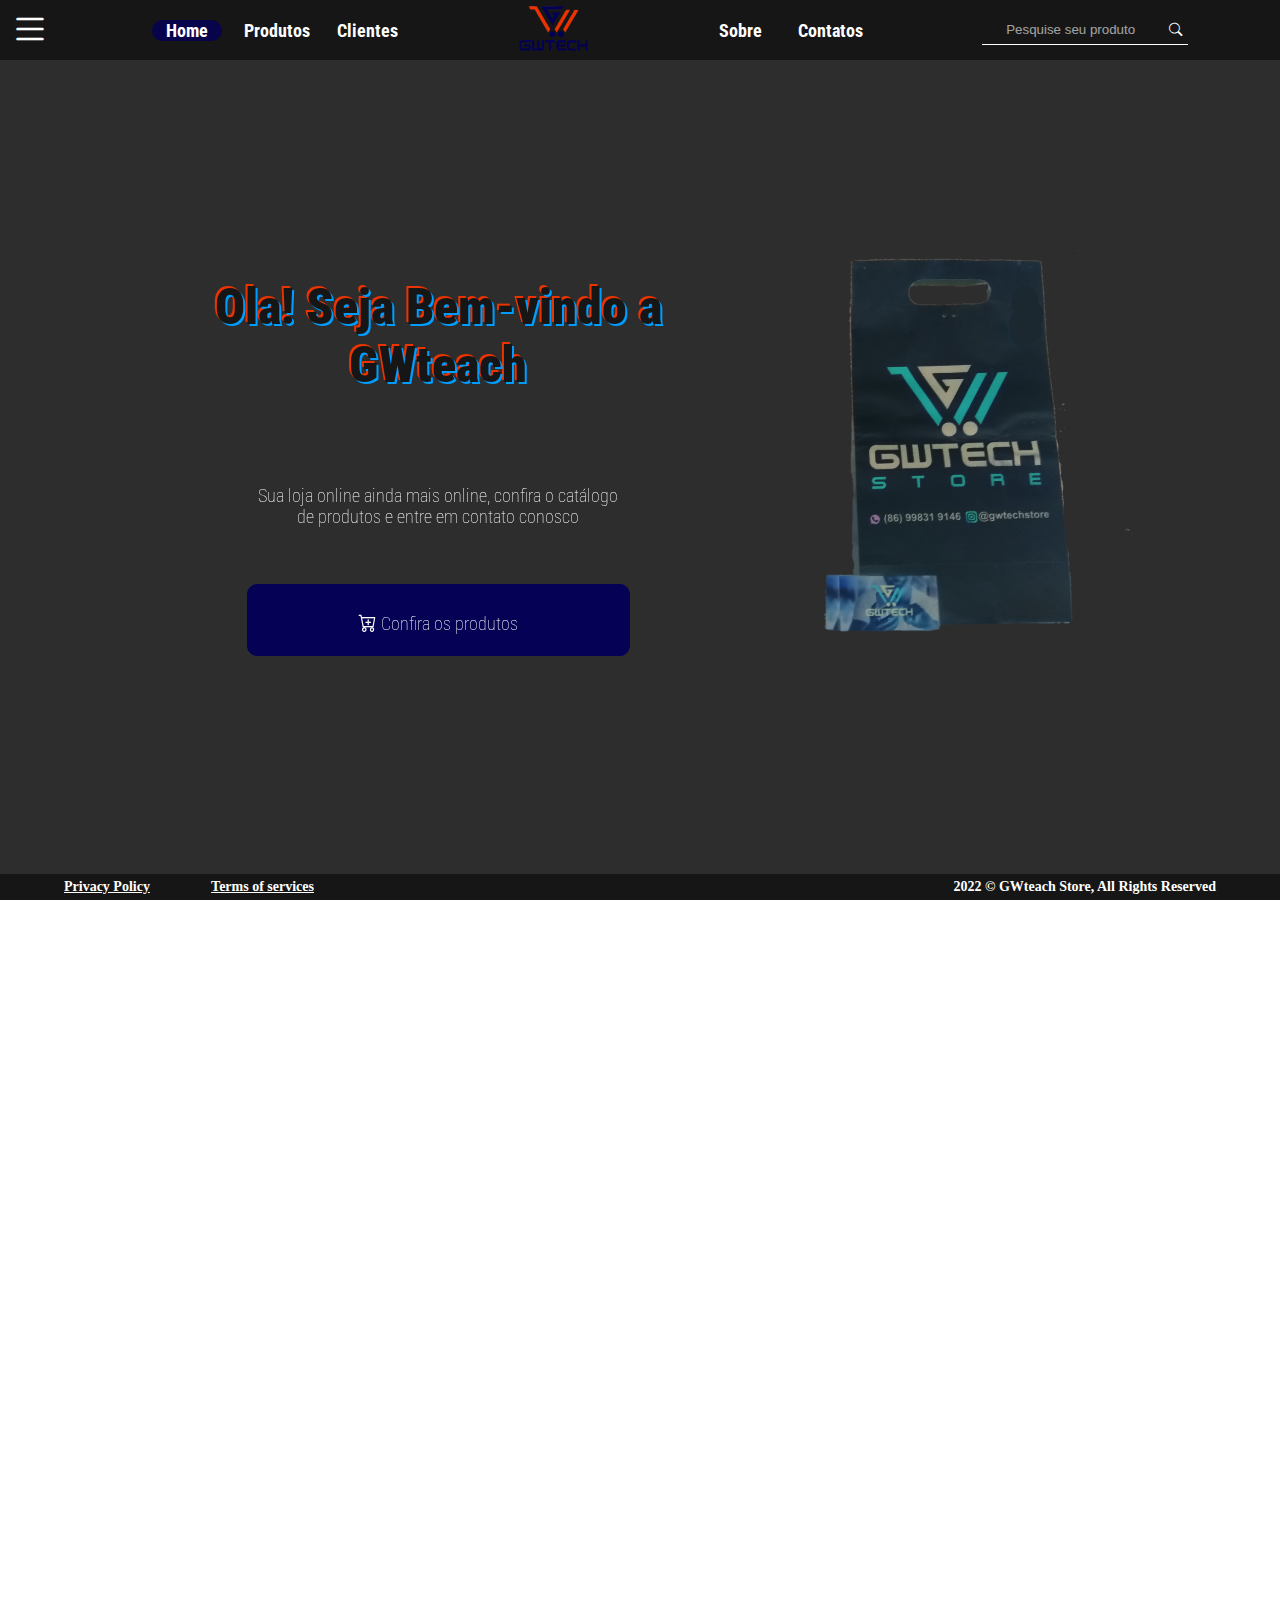
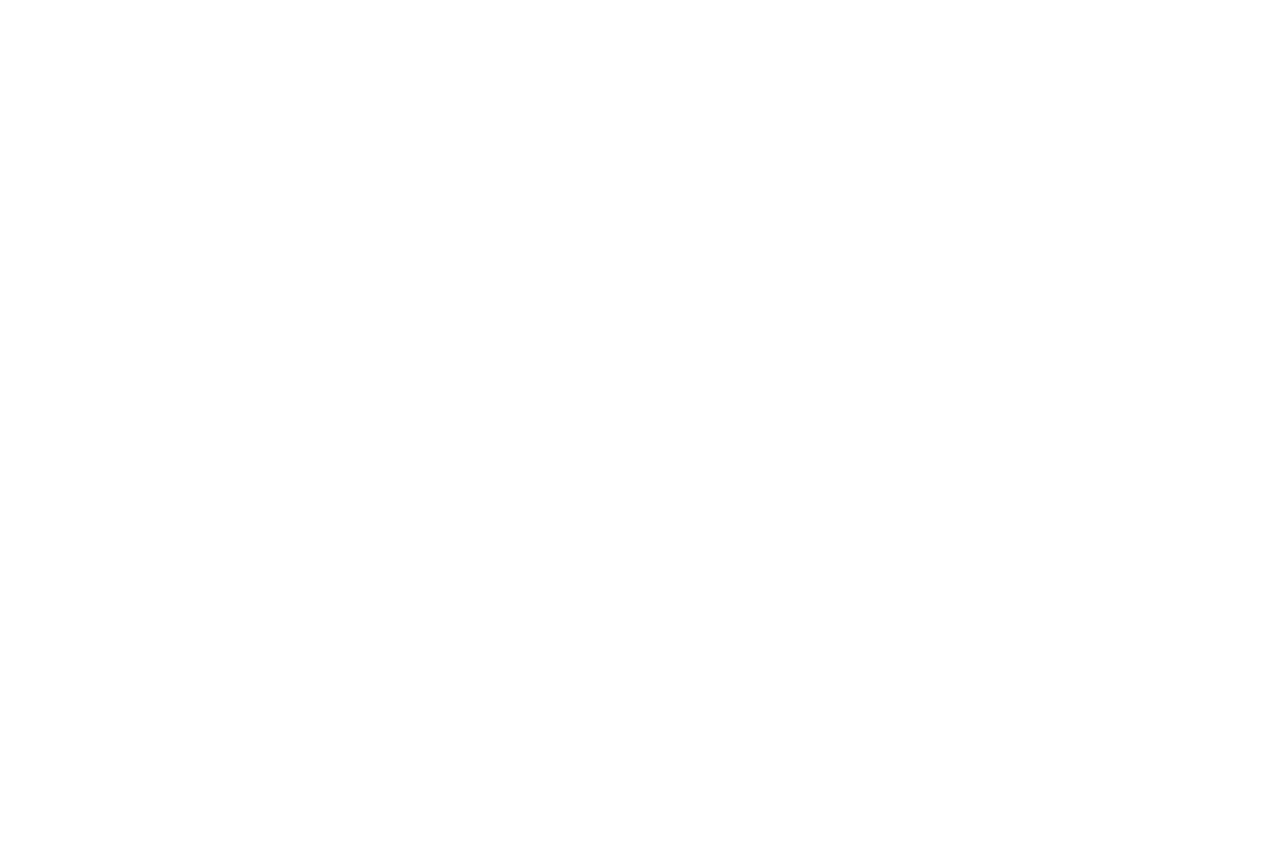
<file: index.html>
<!DOCTYPE html>
<html lang="en">
<head>
    <link rel="icon" href="./img/logo.png">
    <link rel="stylesheet" href="./style.css">
    <meta charset="UTF-8">
    <meta http-equiv="X-UA-Compatible" content="IE=edge">
    <meta name="viewport" content="width=device-width, initial-scale=1.0">
    <title>Home - GWteach Store</title>
    <!-- BOOTSTRAP -->
    <link href="https://cdn.jsdelivr.net/npm/bootstrap@5.2.0-beta1/dist/css/bootstrap.min.css" rel="stylesheet" integrity="sha384-0evHe/X+R7YkIZDRvuzKMRqM+OrBnVFBL6DOitfPri4tjfHxaWutUpFmBp4vmVor" crossorigin="anonymous">
    <!-- BOOTSTRAP ICONS -->
    <link rel="stylesheet" href="https://cdn.jsdelivr.net/npm/bootstrap-icons@1.8.3/font/bootstrap-icons.css">
    <script src="./produtos.js" defer></script>
</head>
<body>
    <div id="container-login" class="hide">
        <div id="menu-category">
            <img src="./img/logo.png" alt="">
            <button class="btn btn-primary" id="close-login"><i class="bi bi-x-lg"></i></button>
        <div id="mobile-version" class="ide">
            <h4>Informações</h4>
            <a href="./index.html">Home</a>
            <a href="">Produtos</a>
            <a href="">Clientes</a>
            <a href="">Sobre</a>
            <a href="">Contatos</a>
        </div>
        <div id="container-category">
            <h4>Categorias</h4>
            <a href="" class="category">Fones</a>
            <a href="" class="category">Caixas de som</a>
            <a href="" class="category">Teclados</a>
            <a href="" class="category">carregadores</a>
            <a href="" class="category">Capinhas para celular</a>
            <a href="" class="category">jogos</a>
            <a href="" class="category">ring light</a>
            <a href="" class="category">smartwatchs</a>
            <a href="" class="category">Periféricos</a>
            <a href="" class="category">Outros</a>
        </div>
        </div>
    </div>
        </div>
    </div>
    <div id="screen-main" class="">
        <header>
            <button id="menu"><i class="bi bi-list"></i></button>
            <div id="container-header">
            <div class="container-li">
                <a href="./index.html" id="li-section" class="links">Home</a>
                <a href="#" class="links">Produtos</a>
                <a href="#" class="links">Clientes</a>
            </div>
             <a href="./index.html"><img src="./img/logo.png" alt=""></a>
            <div class="container-li">
                <a href="#" class="links">Sobre</a>
                <a href="#" class="links">Contatos</a>
            </div>
            <div id="seach">
                <input type="search" id="seach-bar" class="movebar" placeholder="Pesquise seu produto">
                <button type="submit"><i class="bi bi-search"></i></button>
            </div>
            </div>
        </header>
        <main>
            <div id="background-main">
            </div>
            <div id="container-main">
                <div id="container-main-apresetion">
                    <div id="apresention">
                    <div id="apresention-text">
                    <h1>Ola! Seja Bem-vindo a GWteach</h1>
                    <p>Sua loja online ainda mais online, confira o catálogo de produtos e entre em contato conosco</p>
                    <a href="#container-main2" class="nav"><p><i class="bi bi-cart-plus"></i> Confira os produtos</p> </a>
                    </div>
                    </div>
                    <div id="plus">
                        <img src="./img/gwBack.png" alt="">
                    </div>
                </div>
            </div>
        </main>

        <main id="main-produto">
            <div id="container-main2">
                <h2>Clique no produto para ver mais informações sobre ele</h2>
                <div id="container-produtos">
                    <div class="produtos">
                        <a href="./cabo.html">
                        <div class="produto-img">
                            <img src="./img/cabo.jpg" alt="">
                        </div>
                        <div class="produto-description">
                            <h3>nome do produto</h3>
                            <div class="produto-price">
                                <h5>R$ 30,00</h5>
                                <p>ou 3x de R$ 11,50</p>
                            </div>
                        </div>
                        </a>
                    </div>
                    
                    <div class="produtos">
                        <a href="">
                        <div class="produto-img">
                            <img src="./img/caixinha.jpg" alt="">
                        </div>
                        <div class="produto-description">
                            <h3>nome do produto</h3>
                            <div class="produto-price">
                                <h5>R$ 30,00</h5>
                                <p>ou 3x de R$ 11,50</p>
                            </div>
                        </div>
                        </a>
                    </div>

                    <div class="produtos">
                        <a href="">
                        <div class="produto-img">
                            <img src="./img/fone.jpg" alt="">
                        </div>
                        <div class="produto-description">
                            <h3>nome do produto</h3>
                            <div class="produto-price">
                                <h5>R$ 30,00</h5>
                                <p>ou 3x de R$ 11,50</p>
                            </div>
                        </div>
                        </a>
                    </div>

                    <div class="produtos">
                        <a href="">
                        <div class="produto-img">
                            <img src="./img/heardset.jpg" alt="">
                        </div>
                        <div class="produto-description">
                            <h3>nome do produto</h3>
                            <div class="produto-price">
                                <h5>R$ 30,00</h5>
                                <p>ou 3x de R$ 11,50</p>
                            </div>
                        </div>
                        </a>
                    </div>

                    <div class="produtos">
                        <a href="">
                        <div class="produto-img">
                            <img src="./img/luz.jpg" alt="">
                        </div>
                        <div class="produto-description">
                            <h3>nome do produto</h3>
                            <div class="produto-price">
                                <h5>R$ 30,00</h5>
                                <p>ou 3x de R$ 11,50</p>
                            </div>
                        </div>
                        </a>
                    </div>

                    <div class="produtos">
                        <a href="">
                        <div class="produto-img">
                            <img src="./img/smartwatch.jpg" alt="">
                        </div>
                        <div class="produto-description">
                            <h3>nome do produto</h3>
                            <div class="produto-price">
                                <h5>R$ 30,00</h5>
                                <p>ou 3x de R$ 11,50</p>
                            </div>
                        </div>
                        </a>
                    </div>

                    <div class="produtos">
                        <a href="">
                        <div class="produto-img">
                            <img src="./img/novidades.jpg" alt="">
                        </div>
                        <div class="produto-description">
                            <h3></h3>
                            <div class="produto-price">
                                <h5></h5>
                                <p></p>
                            </div>
                        </div>
                        </a>
                    </div>

                    <div class="produtos">
                        <a href=" ">
                        <div class="produto-img">
                            <img src="./img/novidades.jpg" alt="">
                        </div>
                        <div class="produto-description">
                            <h3></h3>
                            <div class="produto-price">
                                <h5></h5>
                                <p></p>
                            </div>
                        </div>
                        </a>
                    </div>
                </div>
            </div>
        </main>

        <main id="main-3">
            <div id="container-main3">
                <h2>Fique Por dentro de tudo sobre  a nossa loja!</h2>
                <p>arraste para o lado e confira</p>
                <div id="container-news">
                    <div id="container-cover-news">
                        <div id="container-main-news">

                            <div class="news" id="main-news">
                                <a href="">
                                <div class="news-img" id="main-img1">
                                </div>
                                <div class="text-news">
                                <h4>Onde vendemos ?</h4>
                                <p>Veja aqui as áreas de entrega e confira se a sua está no mapa de entregas e onde pode retirar os produtos</p>
                                </div>
                                </a>
                            </div>
                        </div>

                            <div id="container-secundary-news">
                                <div class="news">
                                    <a href="">
                                    <div class="news-img" id="secundary-img1">
                                    </div>
                                    <div class="text-news">
                                    <h4>Parcerias e Patrocínios</h4>
                                    <p>como fechar acordos e patrocionios com a empresa confira aqui</p>
                                    </div>
                                    </a>
                                </div>
                                <div class="news">
                                    <a href="">
                                    <div class="news-img" id="secundary-img2">
                                    </div>
                                    <div class="text-news">
                                    <h4>como são feitas as entregas e o tempo</h4>
                                    <p>confira o tempo médio por entrega e como é combinado o recebimento do produto</p>
                                    </div>
                                    </a>
                                </div>
                            </div>
                        </div>
                    </div>
                </div>
            </div>
        </main>
        <br>
        <br>
        <footer>
            <div id="container-footer">
                <div class="colluns">
                    <div class="footer-links">
                       <a href="">Privacy Policy</a>
                       <a href="">Terms of services</a>
                    </div>
                    <h6>2022 ©  GWteach Store, All Rights Reserved</h6>
                </div>
            </div>
        </footer>
    </div>
    </div>
</body>
</html>
</file>
<file: style.css>
@import url('https://fonts.googleapis.com/css2?family=Roboto+Condensed:wght@300&display=swap');

html, body {
    height: 100vh;
    width: 100%;
    padding: 0;
    margin: 0;
    box-sizing: border-box;
    overflow-x: hidden;
}
::-webkit-scrollbar {
    background-color: #fff;
    border-radius: 16px;
    width: 8px;
}
::-webkit-scrollbar-track {
    background-color: #fff;
    border-radius: 16px;

}
::-webkit-scrollbar-thumb {
    background-color: #161616;
    border-radius: 16px;
}

#screen-main {
    height: 100vh;
    width: 100%;
    transition: 1s linear ease-in;
}
.blur {
    filter: brightness(0.5);
}

  /* MENU HAMBURGER*/
#container-login {
  z-index: 15;
  position: relative;
  background: #0a0a0a;
  background-size: cover;
  height: 100%;
  display: flex;
  align-items: center;
  justify-content: center;
  position: fixed;
  overflow-x: hidden;
  animation: menu .5s ease-in-out
}
@keyframes menu {
    0%{
        transform: translateX(-400px);
    }
    100%{
        transform: translateX(0px);
    }
}
#menu-category {
    height: 100%;
    width: 100%;    
}
#menu-category h4 {
    padding: 0px 10px;
    color: #ea3201;
    height: 35px;
    text-align: center;
}
#menu-category img {
    float: left;
    padding: 8px 0px 5px 100px;
    height: 45px;
    transform: translate(55px, 0px);
}
#close-login {
  background: transparent;
  border: none;
  font-size: 30px;
  float: right;
  color: #fff;
}
.form-floating {
  width: 80%;
  margin: 0 auto;
  font-size: 15px;
  color: rgb(83, 82, 82);
}
#close-login li {
    color: #161616;
}
#mobile-version, #container-category {
    width: 100%;
    height: auto;
    display: flex;
    flex-direction: column;
}
#mobile-version a, #container-category a{
    text-decoration: none;
    color: #fff;
    font-size: 20px;
    padding: 10px;
    font-family: 'Roboto Condensed', sans-serif;
    font-weight: 600;
}
#mobile-version a:hover, #container-category a:hover{
    padding: 10px 10px 10px 30px;
    border-left: 5px solid #050155;
}
header {
    color: #fff;
    min-height: 60px;
    width: 100%;
    background: #161616;
    display: flex;
    justify-content: space-around;
    align-items: center;
    position: fixed;
    background-size: cover;
    z-index: 10;
    font-family: 'Roboto Condensed', sans-serif;
    flex-wrap: wrap;
    animation: apresentionPage 1s linear;
}
#container-header {
    width: 90%;
    margin: 0 auto;
    display: flex;
    justify-content: space-around;
    flex-wrap: wrap;
}
#menu { 
    height: 60px;
    width: 60px;
    font-size: 40px;
    display: flex;
    align-items: center;
    justify-content: center;
    border: none;
    background-color: transparent;
    animation: apresentionPage 1.5s linear;
}
#menu i {
    color: #fff;
}
.container-li {
    display: flex;
    flex-direction: row;
    gap: 20px;
    list-style-type: none;
    align-items: center;
    font-size: 18px;
}
#li-section {
    border-radius: 15px;
    background-color: #050155da;
    color: #fff;
}
#container-header img {
    height: 45px;
    animation: apresentionPage 2s linear;
}
.links {
    position: relative;
    display: inline-block;
    text-decoration: none;
    color: #fff;
    outline: none;
    width: 70px;
    text-align: center;
    animation: apresentionPage 1.5s linear;
    font-weight: bolder;
}
.links:hover {
    color: #fff;
}
.links::after {
    content: '';
    position: absolute;
    left: 0;
    width: 100%;
    height: 5px;
    background-color: #fff;
    transform: scaleX(0);
    transition: transform .3s;
}
.links::after{
    bottom: -16px;
    transform-origin: top;
}
.links:hover::after {
    transform: scaleX(1);
}
#container-li a {
    outline: none;
    text-decoration: none;
}
#seach {
    display: flex;
    height: 30px;
    margin: auto 0;
    animation: apresentionPage 1.5s linear;
}
#seach-bar {
    background: transparent;
    outline: none;
    border: none;
    border-bottom: 1px solid #fff !important;
    animation: movebar 2s infinite ease-in;
    text-align: center;
}
#seach-bar::placeholder {
    padding-left: 10px;
    color: #fff;
    opacity: 0.6;
}
#seach button {
    border: 1px solid #161616;
    background-color: transparent;
    color: #fff;
    border: none;
    border-bottom: 1px solid #fff !important;
}
#seach-bar:focus {
    border-color: rgb(0, 157, 255);
    color: #fff;
}
#Search-bar::-webkit-search-cancel-button {
    display: none !important;
}

.hide {
    display: none;
}

                                               /* MAIN 1*/
main {
    height: auto;
    width: 100%;
    position: relative;
    color: #fff;
    font-family: 'Roboto Condensed', sans-serif;
}
#background-main {
    position: absolute;
    z-index: -1;
    width: 100%;
    background: #161616;
    background-size: cover;
    opacity: 0.9;
    height: 100%;
    padding: 20px 50px;
    display: block;
    text-transform: uppercase;
    margin: auto 0;
    animation: apresentionPage 1s linear;
}
#img-back-man {
    right: 0px !important;
}
#plus {
    height: 500px;
    width: 35%;
    position: relative;
    display: flex;
    align-items: center;
    justify-content: start;
}
#plus img {
    position: absolute;
    height: 80%;
    filter: invert(1);
}
#container-main {
    height: 100%;
    animation: apresentionPage 1s linear;
    background: url(https://p4.wallpaperbetter.com/wallpaper/1022/37/262/4k-distant-planet-sunset-horizon-wallpaper-preview.jpg);
    background-attachment: fixed;
    background-size: cover;
}
#container-main-apresetion {
    background: transparent;
    font-size: 25px;
    display: flex;
    margin: 0 auto;
    width: 90%;
    min-height: 100%;
    justify-content: center;
    align-items: center;
    flex-wrap: wrap;
}
#apresention {
    color: #fff;
    font-weight: bolder;
    text-align: center;
    text-align: center;
    max-width: 100%;
    height: 100vh;
    display: flex;
    flex-direction: column;
    align-items: center;
    justify-content: space-evenly;
}
#apresention-text {
    height: 50%;
    width: 90%;
    margin: auto auto;
    display: flex;
    align-items: center;
    flex-direction: column;
    justify-content: space-around;
}
#apresention p {
    font-weight: 100;
    width: 361px;
    font-size: 18px;
}
#apresention ::selection {
    background-color: #fff;
}
#apresention a {
    text-decoration: none;
    border: 1px solid #050155;
    padding: 10px 10px;
    height: 50px;
    color: #fff;
    background: #050155;
    border-radius: 10px;
    font-weight: 100;
    min-width: 300px;
    display: flex;
    justify-content: center;
}
#apresention a:hover {
    background-color: #050155;
    color: #fff;
}
#apresention h1{
    font-weight: bolder;
    font-size: 2em;
    text-shadow: 2px 2px #009dff, -2px -2px #ea3400;
    color: #161616;
}
                                   /* MAIN 2 */
#main-produto {
    height: auto !important;
}
#container-main2 {
    background-color: #161616;
    height: 100%;
    width: 100%;
}
#container-main2 h2 {
    text-align: center;
    filter: drop-shadow(2px 4px 6px black);
    animation: apresentionPage 1s linear;
    padding-bottom: 30px;
    padding-top: 30px;
}
#container-produtos {
    width: 80%;
    margin: auto auto;
    height: 100%;
    display: flex;
    flex-wrap: wrap;
    gap: 20px;
    padding: 10px;
    flex-wrap: wrap;
    flex-flow: wrap;
    flex-direction: row;
    justify-content: space-around;
    scale: 0.9;
}
.produtos {
    height: 320px;
    width: 200px;
    margin: 0 auto;
    animation: apresentionPage 2s;
    filter: drop-shadow(2px 4px 6px black);
}
.produtos img {
    max-width: 200px;
    border-radius: 10px;
}
.produtos a{
    text-decoration: none;
    color: #fff;
}
.produtos a:hover {
    color: #fff;
}
.produtos:hover {
    transform: scale(1.05);
}

                                    /* MAIN 3*/                              
#container-main3 {
    background: url(https://p4.wallpaperbetter.com/wallpaper/1022/37/262/4k-distant-planet-sunset-horizon-wallpaper-preview.jpg);
    background-attachment: fixed;
    background-size: cover;
    width: 100%;
    height: auto;
    text-align: center;
    color: #fff;
    font-family: 'Roboto Condensed', sans-serif;
    align-items: center;
    justify-content: center;
    flex-direction: column;
    padding: 50px 0px;
}
#container-main3 h2{
    font-size: 3rem;
}
#container-main3 p{
    margin-bottom: -10px;
}
#container-news {
    width: 100%;
    display: flex;
    margin: auto;
}
#container-cover-news {
    height: 500px;
    width: 90%;
    display: flex;
    margin: auto;
    justify-content: center;
    gap: 5px;
    scale: 0.9;
}
#container-main-news {
    display: flex;
    flex-direction: row;
    align-items: center;
    height: auto;
    width: 40%;
}
#container-main-news .news{
    height: 80%;
    width: 100%;
    border-radius: 5px;
    overflow: hidden;
}
#container-main-news .news-img {
    padding: 20px;
    height: 60%;
    width: 100%;
}
#container-main-news .text-news {
    height: 40%;
    width: 100%;
    padding: 10px;
}
.text-news p {
    width: 90%;
    margin: 0 auto;
    height: auto;
    padding: 10px;
}
.text-news h4 {
    width: 90%;
    margin: 0 auto;
}
#container-main-news a {
    width: 100%;
    height: 100%;
    display: flex;
    flex-wrap: wrap;
    text-decoration: none;
    font-family: 'Roboto Condensed', sans-serif;
    color: #161616;
}
#container-main-news:hover, #container-secundary-news .news:hover {
    transform: scale(1.01);
}
#container-secundary-news {
    height: auto;
    display: flex;
    flex-direction: column;
    margin: auto 0;
    gap: 5px;
    width: 40%;
}
#container-secundary-news .news{
    width: 100%;
    height: 197px;
    display: flex;
    flex-direction: row;
    border-radius: 5px;
    overflow: hidden;
}
#container-secundary-news .news a{ 
    width: 100%;
    height: 100%;
    display: flex;
    flex-direction: row;
    text-decoration: none;
    font-family: 'Roboto Condensed', sans-serif;
    color: #161616;
}
#container-main-news h4, #container-secundary-news .news h4 {
    font-weight: bolder;
}
                                          /*IMAGENS DAS NOTICIAS*/
#main-img1{
background: url(https://i0.wp.com/gizmodo.uol.com.br/wp-content/blogs.dir/8/files/2019/12/rosebox-BFdSCxmqvYc-unsplash-e1575929652108.jpg?resize=800%2C450&ssl=1);
background-size: cover;
background-position: center;
}
#secundary-img1{
background: url(https://prideone.online/wp-content/uploads/2022/03/parcerias-de-sucesso.jpg.webp);
background-size: cover;
background-position: center;
}
#secundary-img2{
background: url(https://static.vecteezy.com/ti/fotos-gratis/p1/1226778-trabalhador-postal-maos-caixa-de-papel-para-cliente-gr%C3%A1tis-foto.jpg);
background-size: cover;
background-position: center;
}
.news-img {
    height: 100%;
    background: #fff;
    display: flex;
    align-items: center;
    justify-content: center;
    width: 40%;
}
.news {
    color: #161616;
    height: auto;
    width: 100%;
    text-decoration: none;
    display: flex;
    flex-direction: column;
    align-items: center;
    justify-content: center;
    display: flex;
    height: 400px;
}
.news img {
    width: 50%;
}
.text-news {
    background-color: #161616;
    height: 100%;
    width: 60%;
    color: #fff;
    display: flex;
    flex-direction: column;
    justify-content: center;
    text-align: center;
    filter: saturate(0.5);
    }


                                    /* FOOTER */
footer {
    width: 100vw;
    background: #161616;
    background-size: cover;
    height: auto !important;
    font-size: 14px;
    position: fixed;
    bottom: 0px;
    color: #fff;
}
footer h6 {
    font-size: 14px;
    display: flex;
    align-items: center;
    height: 100%;
    margin: auto 0;
}
.colluns {
    width: 90%;
    display: flex;
    align-items: center;
    justify-content: space-between;
    margin: auto auto;
    padding: 5px 0px;
}
.colluns a {
    font-weight: 600;
    color: #fff;
}
.footer-links {
    width: 250px;
    display: flex;
    justify-content: space-between;
}
.hide {
    display: none !important;
}
@keyframes apresentionPage {
    0% {
        opacity: 0;
        transform: translateY(-100px);
    }
    100% {
        opacity: 1;
        transform: translateY(0);
    }
}

                                           /* MEDIA SCREEN */
@media (max-width: 755px) {
    #menu {
        position: absolute;
        left: 0;
    }
    .links {
        display: none !important;
    }
    main {
        height: 100vh !important;
    }
    #background-main {
        height: 100%;
    }
    #container-main-apresetion {
        min-height: 100vh;
        flex-direction: column-reverse;
        justify-content: center;
        gap: 70px;
        min-width: 100vw;
        position: relative;
        top: -57px;
    }
    #container-produtos {
        width: 100% !important;
        grid-template-columns: repeat(auto-fit, minmax(230px, 174px));
    }
    #apresention {
        margin: 0 auto;
    }
}
@media (max-width: 604px) {
    
::-webkit-scrollbar {
    background-color: transparent;
    width: 0px;
}
::-webkit-scrollbar-track {
    background-color: transparent;
    width: 0px;
}
::-webkit-scrollbar-thumb {
    background-color: transparent;
    width: 0px;
}
#menu-category img {
    float: left;
    padding: 8px 0px 5px 100px;
    height: 45px;
    transform: translate(20%, 0px);
}
    #container-login {
        width: 60%;
    }
    #menu {
        position: absolute;
        left: 0;
    }
    .links {
        display: none !important;
    }
    header img {
        height: 35px !important;
        margin-left: 35px;
    }
    main {
        height: 100vh !important;
    }
    #background-main {
        height: 100%;
        background-position-x: -265px !important;
        background: url(https://img.freepik.com/fotos-gratis/homem-usando-laptop-e-smartphone-enquanto-esta-no-sofa-em-casa_23-2148793529.jpg?w=2000);
        background-size: cover;
    }
    #container-main {
        background: transparent;
    }
    #container-main-apresetion {
        min-height: 100vh;
        flex-direction: column-reverse;
        justify-content: center;
        gap: 70px;
        background: transparent;
    }
    #container-produtos {
        padding: 0px 0px 0px 0px;
        width: 100vw !important;
        margin: 0 auto;
    }
    #apresention p {
        font-weight: 100;
        width: 80%;
        font-size: 18px;
    }
    #apresention-text {
        height: 80%;
        transform: translate(0px, 90px);
    }
    #plus{
        display: none !important;
    }
    #container-main3 {
        height: 100%;
        width: 100%;
        text-align: center;
        color: #fff;
        font-family: 'Roboto Condensed', sans-serif;
        align-items: center;
        justify-content: center;
        flex-direction: column;
        padding: 20px 0px;
    }
    #container-cover-news {
        height: auto;
        padding: 20px 0;
        width: 100%;
        display: flex;
        margin: auto;
        gap: 5px;
        flex-direction: column;
        align-items: center;
    }
    #container-news {
        height: 70%;
         width: 100%;
        display: flex;
        flex-direction: row !important;
        flex-wrap: nowrap;
        justify-content: space-between;
        align-items: center;
    }
    #container-main-news {
        width: 90%;
    }
    #container-main-news .news-img {
        height: 210px;
        width: 100%;
    }
    #container-secundary-news {
        height: auto;
        display: flex;
        flex-direction: row;
        margin: auto 0;
        gap: 5px;
        width: 90%;
        overflow-y: hidden;
    }
    #container-secundary-news::-webkit-scrollbar {
        background-color: transparent;
        width: 0px;
    }
    #container-secundary-news::-webkit-scrollbar-track {
        background-color: transparent;
        width: 0px;
    
    }
    #container-secundary-news::-webkit-scrollbar-thumb {
        background-color: transparent;
        width: 0px;
    }
    .news-img {
        width: 50%;
    }
    .news {
        height: 330px;
        min-width: 90%;
        display: flex;
        flex-direction: column;
        justify-content: space-around;
    }
    .news img {
        width: 50%;
    }
    .news a {
        height: 330px;
        display: flex;
        flex-direction: column;
        justify-content: space-around;
    }
    #background-main img{ 
        top: 56%;
        background-position-x: -500px !important;
    }
    #main-3 {
        height: auto !important;
    }
    footer {
        display: none !important;
    }
    footer h6 {
        font-size: 12px;
    }
    .colluns {
        width: 95%;
        font-size: 12px;
        justify-content: space-around !important;
    }
    .footer-links {
        width: 190px;
        display: flex;
        flex-wrap: wrap;
        justify-content: space-between;
    }
}
@media (max-width: 1150px) {
    #background-main {
        height: 100%;
        background-position-x: -300px;
    }
    #container-main-apresetion {
        min-height: 100vh;
        flex-direction: column-reverse;
        justify-content: center;
        gap: 70px;
    }
    #apresention {
    color: #fff;
    font-weight: bolder;
    font-size: 25px;
    margin: 0 auto;
    display: flex;
    flex-direction: column;
    height: 100%;
    justify-content: space-around;
    height: 500px;
    width: 400px;
    }
    #plus{
        display: none !important;
    }
}
@media (max-width: 412px) {
    .produtos {
        width: 180px;
    }
    .plus{
        display: none !important;
    }

}
@media (max-width: 1094px) {
    .news-img {
        width: 50%;
    }
    .news {
        height: 330px;
        min-width: 90%;
        display: flex;
        flex-direction: column;
        justify-content: space-around;
    }
    .news img {
        width: 50%;
    }
    .news a {
        height: 330px;
        display: flex;
        flex-direction: column;
        justify-content: space-around;
    }
    #background-main img{ 
        top: 56%;
        background-position-x: -500px !important;
    }
    #main-3 {
        height: auto !important;
    }
    #plus{
        display: none !important;
    }
}
</file>
